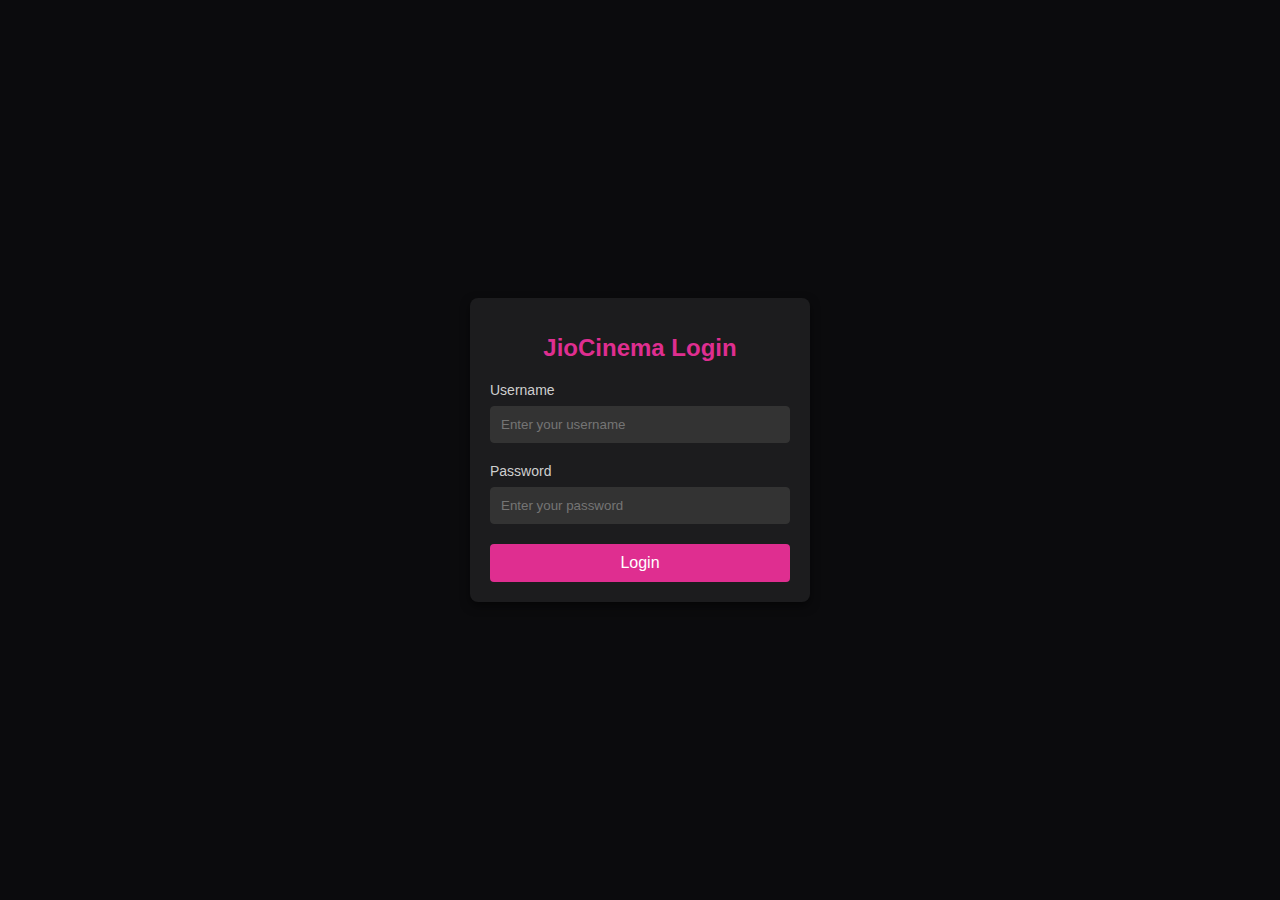
<file: login.html>
<!DOCTYPE html>
<html lang="en">
<head>
    <meta charset="UTF-8">
    <meta name="viewport" content="width=device-width, initial-scale=1.0">
    <title>JioCinema Login</title>
    <style>
        body {
    font-family: Arial, sans-serif;
    background-color: #0b0b0d;
    color: #ffffff;
    margin: 0;
    padding: 0;
    display: flex;
    justify-content: center;
    align-items: center;
    height: 100vh;
}

.login-container {
    background-color: #1c1c1e;
    padding: 20px;
    border-radius: 8px;
    box-shadow: 0px 4px 10px rgba(0, 0, 0, 0.5);
    width: 300px;
    text-align: center;
}

.login-container h1 {
    font-size: 24px;
    margin-bottom: 20px;
    color:rgb(223, 46, 144);
}

.login-form {
    display: flex;
    flex-direction: column;
}

.login-form label {
    font-size: 14px;
    margin-bottom: 8px;
    text-align: left;
    color: #cfcfcf;
}

.login-form input {
    padding: 10px;
    margin-bottom: 20px;
    border: 1px solid #333;
    border-radius: 4px;
    background-color: #333;
    color: #fff;
}

.login-form button {
    background-color:rgb(223, 46, 144);
    color: #fff;
    border: none;
    padding: 10px;
    border-radius: 4px;
    cursor: pointer;
    font-size: 16px;
}

.login-form button:hover {
    background-color:rgb(223, 46, 144);
}

.login-form a {
    color: #f44336;
    text-decoration: none;
}

.login-form a:hover {
    text-decoration: underline;
}

    </style>

</head>
<body>
    <div class="login-container">
        <h1>JioCinema Login</h1>
        <form method="POST" class="login-form">
            <label for="username">Username</label>
            <input type="text" id="username" name="username" placeholder="Enter your username" required>
            
            <label for="password">Password</label>
            <input type="password" id="password" name="password" placeholder="Enter your password" required>
            
            <button type="submit"><a href="welcome.html" style="color: #fff;">Login</a> </button>
        </form>
    </div>
</body>
</html>
</file>
